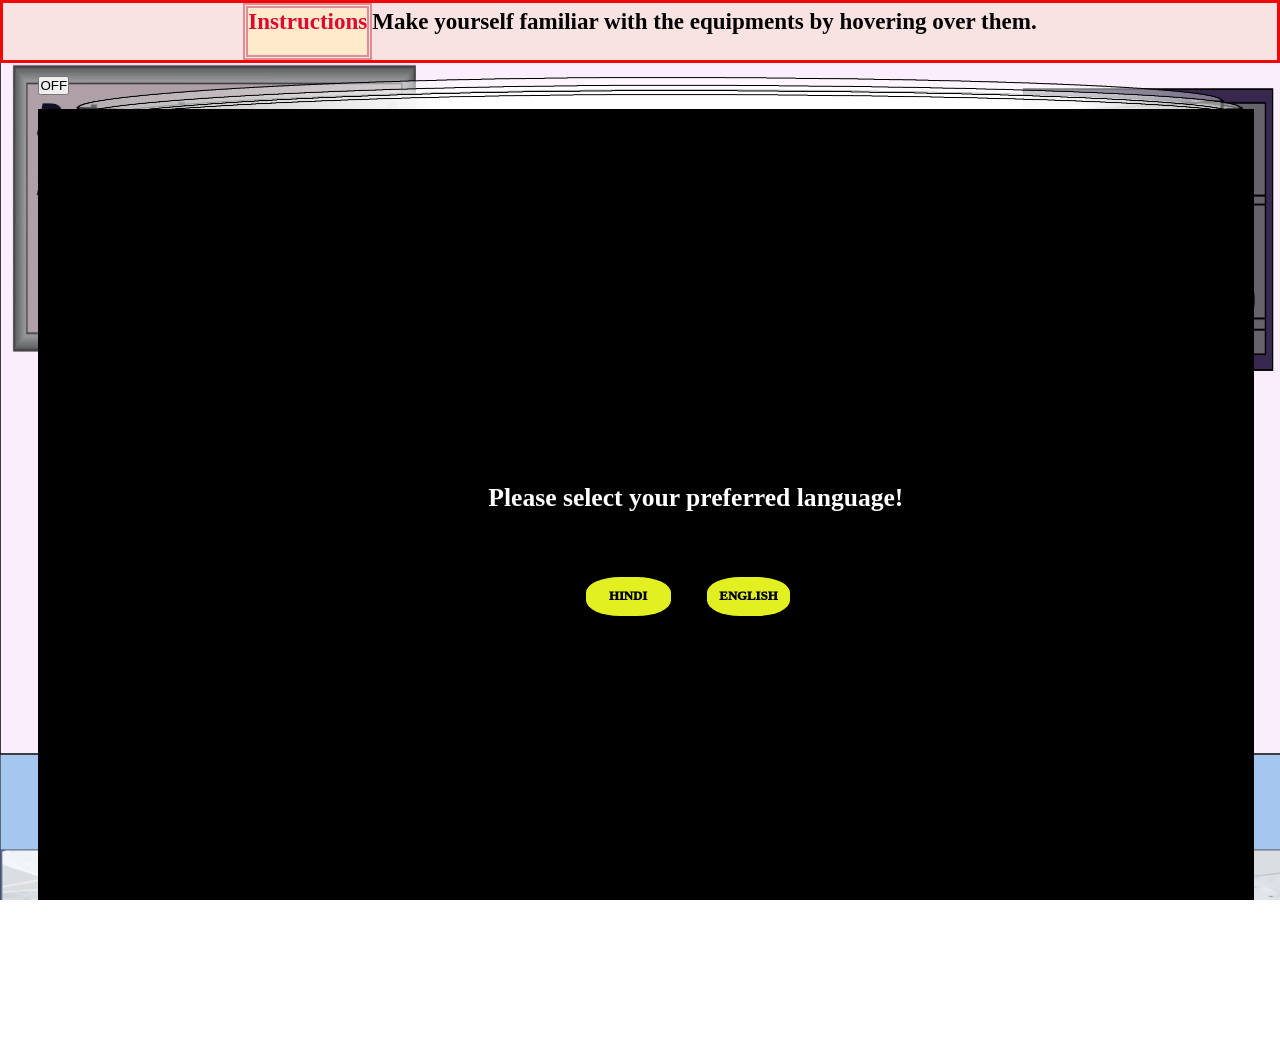
<file: index - Copy.html>
<!DOCTYPE html>
<html lang="en">
<head>
    <meta charset="UTF-8">
    <meta name="viewport" content="width=device-width, initial-scale=1.0">
    <title>Determination of functional property of protein</title>
    <link rel="stylesheet" href="main.css">
</head>
<body>
    <div class="container" id="bod">  
        <img id="labpic" src="Images/lab1.png" alt="lab">  
       
        <div class="instructionsBox">
             <h6>Instructions</h6> 
             <h1 id="message">start</h1>
        </div>
        
        
         
        <div class="instruments">

          <img id="sgm" src="Images/spoon1gm.png" alt="">
         
          <img id="emp1" onclick="s1()"src="Images/emp1.png" alt="">
          <img  id="emp2"onclick="s2()" src="Images/emp2.png" alt="">
          <img id="emp3" onclick="s3()" src="Images/emp3.png" alt="">
          <img id="emp4"onclick="s4()" src="Images/emp4.png" alt="">
          <img id="emp5"  onclick="s5()"src="Images/emp5.png" alt="">
          <img id="bottle"  src="Images/boottle.png" alt="">
          <img id="cap" onclick="capopen()" src="Images/cap.png" alt="">
          <img id="spatula" src="Images/spatula.png" onclick="pick()" alt="">
          <img id="spatula2" src="Images/spatula.png"  alt="">
          <img id="p1" onclick="p1()" src="Images/p1.png"  alt="">
          <img id="p2" onclick="p2()" src="Images/p2.png"  alt="">
          <img id="p3" onclick="p3()" src="Images/p3.png"  alt="">
          <img id="p4" onclick="p4()" src="Images/p4.png"  alt="">
          <img id="p5" onclick="p5()" src="Images/p5.png"  alt="">
          <img id="wm" src="Images/weighing-scale.png" alt="">
          <p id="number">0.0gm</p>
          <img id="offb" src="Images/Off.png" onclick="off()" alt="">
          <img id="tareb" src="Images/Tare.png" onclick="tare()" alt="">
          <img id="onb" src="Images/On.png" onclick="on()" alt="">

       




           
         
          <img id="cylinder" onclick="cypour()"src="Images/measuring-cylinder.png" alt="">
          <img id="cylinsol"src="Images/measuring-cylinder-solution.png" alt="">
          <img id="drop0"  src="Images/drop.png"  alt="">
          <img id="drop1"  src="Images/drop.png"  alt="">
          <img id="drop2"  src="Images/drop.png"  alt="">
          <img id="drop3"  src="Images/drop.png"  alt="">
          <img id="drop4"  src="Images/drop.png"  alt="">
          
          <img id="b1" src="Images/beaker1.png"  alt="">
          <img id="b2" src="Images/beaker2.png"  alt="">
          <img id="b3" src="Images/beaker3.png" alt="">
          <img id="b4" src="Images/beaker4.png" alt="">
           <img id="b5" src="Images/beaker5.png" alt=""> 

           <!-- <img id="water1" onclick="w1()"src="Images/water1.png" alt="">
           <img id="water2"onclick="w2()" src="Images/water2.png" alt="">
           <img id="water3" onclick="w3()"src="Images/water3.png" alt="">
           <img id="water4" onclick="w4()"src="Images/water4.png" alt="">
           <img id="water5" onclick="w5()"src="Images/water5.png" alt=""> -->
           
        
        





















    
           <img id="whipmachine" src="Images/whippingmachine1.png" alt="">
           <img id="pipe" src="Images/pipe.png" alt="">
          
           <button id="ye1" class="yellow-button" onclick="y1()">ON</button>
           <button id="ye2" class="yellow-button" onclick="y2()">OFF</button>
       

            <img id="gms1" src="Images/1gm.png" alt="">
            <img id="gms2" src="Images/1gm.png" alt="">
            <img id="gms3" src="Images/1gm.png" alt="">
            <img id="gms4" src="Images/1gm.png" alt="">
            <img id="gms5" src="Images/1gm.png" alt="">
        
            <!-- <img id="r1" src="Images/emp1.png" alt="">
            <img id="r2" src="Images/emp2.png" alt="">
            <img id="r3" src="Images/emp3.png" alt="">
            <img id="r4" src="Images/emp4.png" alt="">
            <img id="r5" src="Images/emp5.png" alt=""> -->

             <!-- <img id="b1" src="Images/beaker1.png"  alt="">
            <img id="b2" src="Images/beaker2.png"  alt="">
            <img id="b3" src="Images/beaker3.png" alt="">
            <img id="b4" src="Images/beaker4.png" alt="">
             <img id="b5" src="Images/beaker5.png" alt="">  -->

             <img id="b1gm" src="Images/beaker1gm.png" onclick="move1()" alt="">
             <img  id="b2gm"src="Images/beaker2gm.png" onclick="move2()" alt="">
             <img  id="b3gm" src="Images/beaker3gm.png" onclick="move3()"alt="">
             <img   id="b4gm"src="Images/beaker4gm.png"onclick="move4()" alt="">
             <img  id="b5gm"src="Images/beaker5gm.png" onclick="move5()"alt="">

            
             <img id="b1foam" src="Images/b1foam.png"  onclick="back1(),up1()"  alt="">
             <img id="b2foam" src="Images/b2foam.png"  onclick="back2(),up2()" alt="">
             <img id="b3foam" src="Images/b3foam.png"  onclick="back3(),up3()" alt="">
             <img  id="b4foam"src="Images/b4foam.png" onclick="back4(),up4()"  alt="">
             <img id="b5foam"src="Images/b5foam.png"  onclick="back5(),up5()" alt="">


            <img id="c1"  src="Images/cylinfoam.png" alt="">
            <img  id="c2" src="Images/cylinfoam.png" alt="">
            <img id="c3"  src="Images/cylinfoam.png" alt="">
            <img  id="c4" src="Images/cylinfoam.png" alt="">
            <img id="c5"  src="Images/cylinfoam.png" alt="">

            <!-- <img id="cylin" src="Images/measuring-cylinder.png" alt=""> -->
            <!-- <img id="cylin1" src="Images/measuring-cylinder.png" alt="">
            <img id="cylin2" src="Images/measuring-cylinder.png" alt="">
            <img id="cylin3" src="Images/measuring-cylinder.png" alt="">
            <img id="cylin4" src="Images/measuring-cylinder.png" alt="">
            <img id="cylin5" src="Images/measuring-cylinder.png" alt=""> -->
             
            
            
           
           <button id="nxt" onclick="nxt()">NEXT</button>
           <img id="toptable" src="Images/topview.png" alt="topview">
           <img id="FC" src="Images/FCformula.png" alt="">
           <img id="FS" src="Images/FSformula.png" alt="">
          
           <table id="mytable" >
            <tr>
              <th>Solution</th>
              <th>Volume of foam(ml)</th>
            </tr>
            <tr>
              <td>S1</td>
              <td id="z1"></td>
            </tr>
            <tr>
              <td>S2</td>
              <td id="z2"></td>
            </tr>
            <tr>
              <td>S3</td>
              <td id="z3"></td>
            </tr>
            <tr>
              <td>S4</td>
              <td id="z4"></td>        
            </tr>
            <tr>
                <td>S5</td>
                <td id="z5"></td>        
              </tr>
          </table>  
          <table id="mytable1" >
            <tr>
              <th>Solution</th>
              <th>Volume of foam after 60min(ml)</th>
            </tr>
            <tr>
              <td>S1</td>
              <td id="i1"></td>
            </tr>
            <tr>
              <td>S2</td>
              <td id="i2"></td>
            </tr>
            <tr>
              <td>S3</td>
              <td id="i3"></td>
            </tr>
            <tr>
              <td>S4</td>
              <td id="i4"></td>        
            </tr>
            <tr>
                <td>S5</td>
                <td id="i5"></td>        
              </tr>
          </table>  

          <table id="mytable3" >
            <tr>
              <th>Solution</th>
              <th>V1(Initial volume in ml)</th>
              <th>V2(Volume of foam in ml)</th>
              <th>V2(Volume of foam after 60min(ml))</th>
              <th>Foaming capacity</th>
              <th>Foaming stability</th>
            </tr>
            <tr>
              <td>S1</td>
              <td>50</td>
              <td>77</td>
              <td>57</td>
              <td id="j1"></td>
              <td id="k1"></td>
            </tr>
            <tr>
              <td>S2</td>
              <td >50</td>
              <td>104</td>
              <td>12</td>
              <td id="j2"></td>
              <td id="k2"></td>
            </tr>
            <tr>
              <td>S3</td>
              <td >50</td>
              <td>137</td>
              <td>47</td>
              <td id="j3"></td>
              <td id="k3"></td>
            </tr>
            <tr>
              <td>S4</td>
              <td>50ml</td>  
              <td>104</td>
              <td>86</td>
              <td id="j4"></td>   
              <td id="k4"></td>   
            </tr>
            <tr>
              <td>S5</td>
              <td>50ml</td> 
              <td>77</td>
              <td>57</td>
              <td id="j5"></td>  
              <td id="k5"></td>     
              </tr>
          </table>  

          <table id="usertable" >
            <tr>
                <th>Enter your calculated foaming capacity</th>
                <th>Enter your calculated foaming stability</th>
            </tr>
            <tr>
                <td><input type="number" id="first" name="value" required class="myinput" placeholder="S1"></td>
                <td><input type="number" id="first1" name="value" required class="myinput" placeholder="S1"></td>
            </tr>
            <tr>
                <td><input type="number" id="second" name="value" required class="myinput" placeholder="S2" ></td>
                <td><input type="number" id="second2" name="value" required class="myinput" placeholder="S2" ></td>
            </tr>
            <tr>
                <td><input type="number" id="third" name="value" required class="myinput" placeholder="S3"></td>
                <td><input type="number" id="third3" name="value" required class="myinput" placeholder="S3"></td>
            </tr>
            <tr>
                <td><input type="number" id="fourth" name="value" required class="myinput"placeholder="S4"></td>
                <td><input type="number" id="fourth4" name="value" required class="myinput"placeholder="S4"></td>
            </tr>
            <tr>
                <td><input type="number" id="fifth" name="value" required class="myinput" placeholder="S5"></td>
                <td><input type="number" id="fifth5" name="value" required class="myinput" placeholder="S5"></td>
            </tr>
          </table>
          <button type="button"  id="submitresult">Check</button>

           <div class="popup" id="myPopup">
            <div class="popup-content">
              <h2>What is the quantity of ethyl acetate taken?</h2>
              <p>Select your answer:</p>
              <div class="popup-choices">
                <label><input type="radio" name="answer" value="Protein isolate"> Protein isolate</label>
                <label><input type="radio" name="answer" value="Casein"> Casein</label>
                <label><input type="radio" name="answer" value="Palm oil" checked> Palm oil</label>
                <label><input type="radio" name="answer" value="Soy powder">Soy powder</label>
              </div>
              <button id="popbutton2" onclick="checkAnswer()">Submit Answer</button>
            </div>
            <span class="popup-close" onclick="closePopup()">&times;</span>
          </div>
          <div class="arrow"> <img  src="Images/finger-png-43084.png" alt="finger"></div>
          <img  id="backgray" src="Images/backgroundgray.png" alt="backgray">
          <button id="popbutton1" onclick="openPopup()">Please attempt this question!</button>
          <h1 id="end">You have successfully finished the experiment!</h1>
          <div id="hs1"></div>
          <div id="hs2"></div>
          <div id="hs3"></div>
          <div id="hs4"></div>
          <div id="hs5"></div>
          <div id="hpowder"></div>
          <div id="hspatula"></div>
          <div id="hpetri"></div>
          <div id="hwm"></div>
          
          <h1 id="hovt"></h1>
          <div id="langselector">       
            <h1 id="lselector">Please select your preferred language!</h1>
            <button id="hindi" onclick="hindi1()">HINDI</button>
            <button id="eng" onclick="eng1()">ENGLISH</button>
        </div> 
        
            
    </div>
    
    <script src="main.js"></script>
    <script src="hover.js"></script>
</body>

</html>
</file>
<file: main.css>
* {
    margin: 0;
    padding: 0;
    box-sizing: border-box;
}

html,body{
    width: 100%;
    height: 100%;
    overflow: hidden;
}

.container{
    width: 100%;
    height: 100%;
    position:relative;
   font-size: 5rem;
   
}

.container img{
    height: 105%;
    width: 100%;
    position:absolute;
    top:4.5%;
}

.container1{
    width:100%;
    height:100%;
    position:absolute;
   
}



#backgray{
    width:107%;
    height:100%;
    top:4.3%;
    left: -3.5%;
    position: absolute;
    visibility:hidden;
}


.instruments{
    width: 95%;
    height: 104%;
    position: absolute;
    top:2%;
    left:3%;
}

.instructionsBox{
    width:100%;    /*20*/
    height:7%;  /*100*/
    top:0%;      /*0*/
    left: 0%;   /*80*/
    border-width:medium;
    border-style: solid;
    border-color:  rgb(240, 7, 7);  /*3px*/
    background-color: rgb(248, 226, 226);
    position: absolute;
   /* overflow: hidden;*/
    text-align:left;
    display: flex;
    justify-content: center;
    
  }
  
  h6{
      border-width: thick;
      border-color:rgb(223, 139, 153);
      border-style: double;
      color: rgb(223, 8, 51);
      background-color: rgb(254, 235, 204);
      font-size:  1.8vw;  /*3.5*/
      
  }
  
  #message {
      text-align: center;
      justify-content: center;
     /* font-family: Arial, Helvetica, sans-serif;*/
      font-size: 1.8vw;  /*2.5*/ 
      margin-top: 0.4%;     
  }

  #clock-container {
    display: flex;
    flex-direction: column;
    align-items: center;
    font-family: sans-serif;
  }
  
  #clock, #timer-display {
    font-size: 3em;
    margin-bottom: 10px;
  }
  
  #start-timer {
    padding: 10px 20px;
    border: 1px solid #ddd;
    border-radius: 5px;
    cursor: pointer;
  }
  /*step1st*/
  #introwhip{
    width: 8%;
    height: 55%;
    top:10%;
    left: 35%;
    visibility: visible;
    position: absolute;

  }

  #emp1{
    width: 8%;
    height: 15%;
    top:50%;
    left: 42%;
    visibility: visible;
    position: absolute;
   transition-property: all;
   transition-duration: 1s;  
}

#emp2{
    width: 8%;
    height: 15%;
    top:50%;
    left: 50%;
    visibility: visible;
    position: absolute;
   
   transition-property: all;
   transition-duration: 1s;  
}

#emp3{
    width: 8%;
    height: 15%;
    top:50%;
    left: 58%;
    visibility: visible;
    position: absolute;
   
   transition-property: all;
   transition-duration: 1s;  
}

#emp4{
    width: 7.9%;
    height: 15%;
    top:50%;
    left: 66%;
    visibility: visible;
    position: absolute;
    
   transition-property: all;
   transition-duration: 1s;  
}

#emp5{
    width: 8%;
    height: 15%;
    top:50%;
    left: 74%;
    visibility: visible;
    position: absolute;
   transition-property: all;
   transition-duration: 1s;  
}
#p1{
    width: 8.5%;
    height: 15%;
    top:41%;
    left: 20.1%;
    visibility: hidden;
    position: absolute;

   transition-property: all;
   transition-duration: 1s;  
}

#p2{
    width: 8.5%;
    height: 15%;
    top:41%;
    left: 20.1%;
    visibility: hidden;
    position: absolute;
   
   transition-property: all;
   transition-duration: 1s;  
}

#p3{
    width: 8.5%;
    height: 15%;
    top:41%;
    left: 20.1%;
    visibility: hidden;
    position: absolute;
   
   transition-property: all;
   transition-duration: 1s;  
}

#p4{
    width: 8.5%;
    height: 15%;
    top:41%;
    left: 20.1%;
    visibility: hidden;
    position: absolute;
    
   transition-property: all;
   transition-duration: 1s;  
}

#p5{
    width: 8.5%;
    height: 15%;
    top:41%;
    left: 20.1%;
    visibility: hidden;
    position: absolute;
    
   transition-property: all;
   transition-duration: 1s;  
}
#bottle{
    width: 4.5%;
    height: 14%;
    top:50%;
    left: 32%;
    visibility: visible;
    position: absolute;
    
    transition-property: all;
    transition-duration: 1s;  
}
#cap{
    width: 3.5%;
    height: 2%;
    top:50%;
    left: 32.5%;
    visibility: visible;
    position: absolute;
    
    transition-property: all;
    transition-duration: 1s;  
}
#spatula{
    width: 8.15%;
    height: 8%;
    top:65.9%;
    left: 30.95%;
    position: absolute;
    visibility: visible;
    transition-property: all;
    transition-duration: 1s;
}
#spatula2{
    width: 8.15%;
    height: 8%;
    top:31%;
    rotate: -40deg;
    left: 22.4%;
    position: absolute;
    visibility: hidden;
    transition-property: all;
    transition-duration: 1s;
}


#sgm{
    width: 8.15%;
    height: 8%;
    top:44%;
    rotate: -30deg;
    left: 32%;
    rotate:(-30deg);
    position: absolute;
    visibility: hidden; 
    transition-property: all;
    transition-duration: 1s;
}

  #s1m{
    width: 16.15%;
    height: 18%;
    top:50.9%;
    left: 43.95%;
    position: absolute;
   transition-property: all;
   transition-duration: 1s;
}


/*step2nd*/

#cylinder{
    width: 5.13%;
    height: 23%;
    top:46.9%;
    left: 33%;
    visibility: hidden;
    position: absolute;
    transition-property: all;
   transition-duration: 1.5s;
}
#cylinsol{
    width: 2.6%;
    height: 10%;
    top:59%;
    left: 34.4%;
    visibility: hidden;
    position: absolute;
    transition-property: all;
   transition-duration: 1.5s;
}
#water1{
    width: 5.13%;
    height: 23%;
    top:46.9%;
    left: 33%;
    visibility: visible;
    position: absolute;
    transition-property: all;
   transition-duration: 1.5s;
}


#water1{
    width: 8%;
    height: 26%;
    top:48%;
    left: 20%;
    visibility: hidden;
    position: absolute;

   transition-property: all;
   transition-duration: 1s;  
}
#water2{
    width: 13%;
    height: 19%;
    top:53%;
    left: 40%;
    visibility: hidden;
    position: absolute;

   transition-property: all;
   transition-duration: 1s;  
}
#water3{
    width: 13%;
    height: 19%;
    top:53%;
    left: 40%;
    visibility: hidden;
    position: absolute;

   transition-property: all;
   transition-duration: 1s;  
}
#water4{
    width: 13%;
    height: 19%;
    top:53%;
    left: 40%;
    visibility: hidden;
    position: absolute;

   transition-property: all;
   transition-duration: 1s;  
}
#water5{
    width: 13%;
    height: 19%;
    top:53%;
    left: 40%;
    visibility: hidden;
    position: absolute;

   transition-property: all;
   transition-duration: 1s;  
}
#drop0{
    width: 2%;
    height: 3%;
    top:58%;
    left: 45%;
    visibility: hidden;
    position: absolute;

   
}
#drop1{
    width: 2%;
    height: 3%;
    top:58%;
    left: 53%;
    visibility: hidden;
    position: absolute;

   
}
#drop2{
    width: 2%;
    height: 3%;
    top:58%;
    left: 61%;
    visibility: hidden;
    position: absolute;

   
}
#drop3{
    width: 2%;
    height: 3%;
    top:58%;
    left:69%;
    visibility: hidden;
    position: absolute;

   
}
#drop4{
    width: 2%;
    height: 3%;
    top:58%;
    left: 77%;
    visibility: hidden;
    position: absolute;

   
}

/*step3*/

  #s1m{
    width: 16.15%;
    height: 18%;
    top:50.9%;
    left: 43.95%;
    position: absolute;
   transition-property: all;
   transition-duration: 1s;
}



#r1{
    width: 8.5%;
    height: 18.7%;
    top: 35.4%;
    left: 30.35%;
    visibility:hidden;
    rotate:-45deg;
    position: absolute;
}
#r2{
    width: 8.2%;
    height: 18.7%;
    top: 35.4%;
    left: 35.35%;
    visibility:hidden;
    rotate:-45deg;
    position: absolute;
}
#r3{
    width: 8.4%;
    height: 18.7%;
    top: 35.4%;
    left: 25.3%;
    visibility:hidden;
    rotate:-45deg;
    position: absolute;
}
#r4{
    width: 8.4%;
    height: 18.7%;
    top: 35.3%;
    left: 17.32%;
    rotate:-45deg;
    visibility:hidden;
    position: absolute;
}
#r5{
    width: 8.3%;
    height: 18.7%;
    top: 35.4%;
    left: 15.4%;
    rotate:-45deg;
    visibility:hidden;
    position: absolute;
}



#b1{
    width: 8.5%;
    height: 16%;
    top:50%;
    left: 41.3%;
    visibility: hidden;
    position: absolute;

   transition-property: all;
   transition-duration: 1s;  
}

#b2{
    width: 8.5%;
    height: 16%;
    top:50%;
    left: 50%;
    
    visibility: hidden;
    position: absolute;
   
   transition-property: all;
   transition-duration: 1s;  
}

#b3{
    width: 8.5%;
    height: 16%;
    top:50%;
    left: 58%;
   
    visibility: hidden;
    position: absolute;
   
   transition-property: all;
   transition-duration: 1s;  
}

#b4{
    width: 8.5%;
    height: 16%;
    top:50%;
    left: 67%;
    
    visibility: hidden;
    position: absolute;
    
   transition-property: all;
   transition-duration: 1s;  
}

#b5{
    width: 8.5%;
    height: 16%;
    top:50%;
    left: 76%;
    visibility: hidden;
    position: absolute;
    
   transition-property: all;
   transition-duration: 1s;  
}
#b1foam{
    width: 9%;
    height: 16%;
    top:49.9%;
    left: 31.3%;
    visibility: hidden;
    position: absolute;
   transition-property: all;
   transition-duration: 1s;  
}
#b2foam{
    width: 9.2%;
    height: 16%;
    top:50.2%;
    left: 30.3%;
    visibility: hidden;
    position: absolute;
   transition-property: all;
   transition-duration: 1s;  
}
#b3foam{
    width: 9.3%;
    height: 16.4%;
    top:49.7%;
    left: 31%;
    visibility: hidden;
    position: absolute;
   transition-property: all;
   transition-duration: 1s;  
}
#b4foam{
    width: 8.6%;
    height: 16%;
    top:50.1%;
    left: 30.7%;
    visibility: hidden;
    position: absolute;
   transition-property: all;
   transition-duration: 1s;  
}
#b5foam{
    width: 9%;
    height: 16%;
    top:49.9%;
    left: 30.3%;
    visibility: hidden;
    position: absolute;
   transition-property: all;
   transition-duration: 1s;  
}
#whipmachine{
    width: 15%;
    height: 65%;
    top:2.5%;
    left: 21.95%;
    visibility:hidden;
    position: absolute;
   
}
#pipe{
    width: 10%;
    height: 40%;
    top:12%;
    left: 27.4%;
    visibility:hidden;
    position: absolute;
    transition-property: all;
    transition-duration: 1s;  
}
 #ye1{
    background-color: yellow;
    border: none; /* Remove default border */
    color: black; /* Text color */
    font-size: 0.8vw;
    border-radius: 50%; /* Set 50% for a perfect circle */
    cursor: pointer; /* Indicate clickable element */
    position: absolute;
    visibility:hidden;
    width: 2.2%;
    height: 1.9%;
    top:24%;
    left:35%;
    
  }

  #yyy{
    width: 2.4%;
    left: 35%;
    height: 2.5%;
    color: black;
    font-size: 0.8vw;
    visibility: hidden;
    position: absolute;
    cursor: pointer; 
    background-color: yellow;
    top:21.1%;
    

  }
  
   
   
    
  
   
 
#s2m{
    width: 16.15%;
    height: 18%;
    top:50.9%;
    left: 51.95%;
    position: absolute;
    transition-property: all;
    transition-duration: 1s;
}
#s3m{
    width: 16.15%;
    height: 18%;
    top:50.9%;
    left: 59.95%;
    position: absolute;
    transition-property: all;
   transition-duration: 1s;
   /* transition-property: all;
   transition-duration: 3s;*/
}
#s4m{
    width: 16.15%;
    height: 18%;
    top:50.9%;
    left: 67.95%;
    position: absolute;
    transition-property: all;
   transition-duration: 1s;
   /* transition-property: all;
   transition-duration: 3s;*/
}
#s5m{
    width: 16.15%;
    height: 18%;
    top:50.9%;
    left: 75.95%;
    position: absolute;
    transition-property: all;
   transition-duration: 1s;
   /* transition-property: all;
   transition-duration: 3s;*/
}
#s1b{
    width: 7.93%;
    height: 18%;
    top:50.9%;
    left: 46.4%;
    position: absolute;
    transition-property: all;
   transition-duration: 1s;
   /* transition-property: all;
   transition-duration: 3s;*/
}
#s2b{
    width: 7.93%;
    height: 18%;
    top:50.9%;
    left: 54.4%;
    position: absolute;
    transition-property: all;
   transition-duration: 1s;
   /* transition-property: all;
   transition-duration: 3s;*/
}
#s3b{
    width: 7.93%;
    height: 18%;
    top:50.9%;
    left: 62.4%;
    position: absolute;
    transition-property: all;
   transition-duration: 1s;
   /* transition-property: all;
   transition-duration: 3s;*/
}
#s4b{
    width: 7.93%;
    height: 18%;
    top:50.9%;
    left: 70.4%;
    position: absolute;
    transition-property: all;
   transition-duration: 1s;
   /* transition-property: all;
   transition-duration: 3s;*/
}
#s5b{
    width: 7.93%;
    height: 18%;
    top:50.9%;
    left: 78.4%;
    position: absolute;
    transition-property: all;
   transition-duration: 1s;
   /* transition-property: all;
   transition-duration: 3s;*/
}

#s1f{
    width: 23.19%;
    height: 21.6%;
    top:49.5%;
    left: 43.12%;
    position: absolute;
    transition-property: all;
   transition-duration: 1s;
   /* transition-property: all;
   transition-duration: 3s;*/
}
#s2f{
    width: 23.19%;
    height: 21.6%;
    top:49.5%;
    left: 51.12%;
    position: absolute;
    transition-property: all;
   transition-duration: 1s;
   /* transition-property: all;
   transition-duration: 3s;*/
}
#s3f{
    width: 23.19%;
    height: 21.6%;
    top:49.5%;
    left: 59.12%;
    position: absolute;
    transition-property: all;
   transition-duration: 1s;
   /* transition-property: all;
   transition-duration: 3s;*/
}
#s4f{
    width: 23.19%;
    height: 21.6%;
    top:49.5%;
    left: 67.12%;
    position: absolute;
    transition-property: all;
   transition-duration: 1s;
   /* transition-property: all;
   transition-duration: 3s;*/
}
#s5f{
    width: 23.19%;
    height: 21.6%;
    top:49.5%;
    left: 75.12%;
    position: absolute;
    transition-property: all;
   transition-duration: 1s;
   /* transition-property: all;
   transition-duration: 3s;*/
}


#cylin{
    width: 5.15%;
    height: 23%;
    top:46.9%;
    left: 12.95%;
    visibility: visible;
    position: absolute;
   /* transition-property: all;
   transition-duration: 3s;*/
}
#cylin1{
    width: 5.15%;
    height: 23%;
    top:46.9%;
    left: 20.95%;
    visibility:hidden;
    position: absolute;
   /* transition-property: all;
   transition-duration: 3s;*/
}
#cylin2{
    width: 5.15%;
    height: 23%;
    top:46.9%;
    left: 24.95%;
    visibility: hidden;
    position: absolute;
   /* transition-property: all;
   transition-duration: 3s;*/
}
#cylin3{
    width: 5.15%;
    height: 23%;
    top:46.9%;
    left: 28.95%;
    visibility:hidden;
    position: absolute;
   /* transition-property: all;
   transition-duration: 3s;*/
}
#cylin4{
    width: 5.15%;
    height: 23%;
    top:46.9%;
    left: 32.95%;
    visibility: hidden;
    position: absolute;
   /* transition-property: all;
   transition-duration: 3s;*/
}
#cylin5{
    width: 5.15%;
    height: 23%;
    top:46.9%;
    left: 36.95%;
    visibility: hidden;
    position: absolute;
   /* transition-property: all;
   transition-duration: 3s;*/
}
#t1{
    font-size: 1.6vw;
    top:70%;
    left: 38%;
    color: black;
    visibility: hidden;
    position: absolute;
}
#t2{
    font-size: 1.6vw;
     top:70%;
     left: 34%;
     color: black;
     visibility: hidden;
     position: absolute;
 }
 #t3{
    font-size: 1.6vw;;
     top:70%;
     left: 30%;
     color: black;
     visibility: hidden;
     position: absolute;
 }
 #t4{
    font-size: 1.6vw;
     top:70%;
     left: 26%;
     color: black;
     visibility: hidden;
     position: absolute;
 }
 #t5{
    font-size: 1.6vw;
    color: black;
     top:70%;
     left: 22%;
     visibility: hidden;
     position: absolute;
 }
#c1{
    width: 3.15%;
    height: 12%;
    top:57%;
    left: 21.95%;
    visibility: hidden;
    position: absolute; 
}
#c2{
    width: 3.15%;
    height: 19%;
    top:50%;
    left: 25.95%;
    visibility:hidden;
    position: absolute; 
}
#c3{
    width: 3.15%;
    height: 23%;
    top:46%;
    left: 29.95%;
    visibility: hidden;
    position: absolute; 
}
#c4{
    width: 3.15%;
    height: 19%;
    top:50%;
    left: 33.95%;
    visibility: hidden;
    position: absolute;   
}
#c5{
    width: 3.15%;
    height: 16%;
    top:53%;
    left: 37.95%;
    visibility:hidden;
    position: absolute;  
}
#wm{
    width: 12.15%;
    height: 12%;
    top:55.9%;
    left: 18.95%;
    visibility: visible;
    position: absolute;
   /* transition-property: all;
   transition-duration: 3s;*/
}
#petri{
    width: 5.15%;
    height: 3%;
    top:68.9%;
    left: 12.95%;
    position: absolute;
    visibility:visible;
    transition-property: all;
   transition-duration: 1s;
}
#spatula{
    width: 8.15%;
    height: 8%;
    top:65.9%;
    left: 30.95%;
    position: absolute;
    visibility: visible;
    transition-property: all;
    transition-duration: 1s;
}

#nxt{
    width: 6%;
    height: 6%;
    top:80.8%;
    left: 90%;
    position: absolute;
    visibility: visible;
    border-width:medium; 
    border-style:solid ;
    border-color:black;
    border-radius: 40%;
    background-color: hotpink;
    font-size: 1.3vw;
 }
 #nxt:active{
    transform: scale(0.98);
    box-shadow: 7px 6px 28px 1px rgba(250, 35, 35, 0.24);
}
 #powder{
    width: 34.15%;
    height: 15%;
    top:54.7%;
    left: 24.8%;
    position: absolute;
    visibility: visible;
 }
 #bowl{
    width: 29%;
    height: 30%;
    top:52%;
    left: 26.7%;
    position: absolute;
    visibility: visible;
}

#onb{
    width: 2.15%;
    height: 2%;
    top:65.6%;
    left: 20.3%;
    position: absolute;
    visibility: visible;
   
}
#offb{
    width: 2.15%;
    height: 2%;
    top:65.6%;
    left: 28.3%;
    position: absolute;
    visibility: visible;
   
}
#tareb{
    width: 2.15%;
    height: 2%;
    top:65.6%;
    left: 24.3%;
    position: absolute;
    visibility: visible;
    
}
#number{
    font-size: 2vw;
    top:60.7%;
    left: 22.5%;
    color: red;
    position: absolute;
    visibility: hidden;
    transition-property: all;
   transition-duration: 1s;
}
#gm{
    width: 36%;
    height: 18%;
    top:46.5%;
    left: 13%;
    position: absolute;
    visibility: hidden;
}

#fp{
    width: 5.8%;
    height: 3.4%;
    top:53.8%;
    left: 21.3%;
    position: absolute;
    visibility:hidden;
    transition-property: all;
   transition-duration: 1s;
}
#gms1{
    width: 36%;
    height: 18%;
    top:59.5%;
    left: 39%;
    position: absolute;
    visibility: hidden;
}
#gms2{
    width: 36%;
    height: 18%;
    top:59.5%;
    left: 47%;
    position: absolute;
    visibility: hidden;
}
#gms3{
    width: 36%;
    height: 18%;
    top:59.5%;
    left: 55%;
    position: absolute;
    visibility: hidden;
}
#gms4{
    width: 36%;
    height: 18%;
    top:59.5%;
    left: 63%;
    position: absolute;
    visibility: hidden;
}
#gms5{
    width: 36%;
    height: 18%;
    top:59.5%;
    left: 71%;
    position: absolute;
    visibility: hidden;
}
#fp2{
    width: 5.8%;
    height: 3.4%;
    top:53.8%;
    left: 21.3%;
    position: absolute;
    visibility:hidden;
    transition-property: all;
   transition-duration: 1.3s;
}
#fp3{
    width: 5.8%;
    height: 3.4%;
    top:53.8%;
    left: 21.3%;
    position: absolute;
    visibility:hidden;
    transition-property: all;
   transition-duration: 1.6s;
}
#fp4{
    width: 5.8%;
    height: 3.4%;
    top:53.8%;
    left: 21.3%;
    position: absolute;
    visibility:hidden;
    transition-property: all;
   transition-duration: 1.9s;
}
#fp5{
    width: 5.8%;
    height: 3.4%;
    top:53.8%;
    left: 21.3%;
    position: absolute;
    visibility:hidden;
    transition-property: all;
   transition-duration: 2s;
}


#popbutton1{
    position: absolute;
    visibility: hidden;
    background-color: #49dc73; 
    color: #333; 
    font-family: sans-serif;
    font-size: 1.5vw;
    top:40%;
    left:37%;
    padding: 1% 2%;
    border-style: solid;
    border-color:black;
    border-radius: 5%;
    cursor: pointer;
    transition: all 0.2s ease-in-out;
}
#popbutton1:active{
    transform: scale(0.98);
    box-shadow: 7px 6px 28px 1px rgba(164, 28, 28, 0.24);
}

#popbutton2{
    position: absolute;
    background-color: #49dc73; 
    top:47%;
    left:64%;
    color: #333; 
    font-family: sans-serif;
    font-size: 1.5vw;
    padding: 1% 2%;
    border-style:solid;
    border-color: black;
    border-radius:5px;
    cursor: pointer;
    box-shadow: 0 2px 5px rgba(245, 254, 74, 0.1), inset 0 1px 2px rgba(255, 255, 255, 0.5), inset -1px -1px 2px rgba(245, 254, 74, 0.1);
    transition: all 0.2s ease-in-out;
}
#popbutton2:active{
    transform: scale(0.98);
    box-shadow: 7px 6px 28px 1px rgba(164, 28, 28, 0.24);
}

  .popup {
    display: none;
    position: fixed;
    top: 0;
    left: 0;
    width: 100%;
    height:100%;
    background-color: rgba(0,0,0,0.4);
    z-index: 999;
  }
  
  .popup-content {
    position: absolute;
    top: 50%;
    left: 50%;
    width:40%;
    height:55%;
    transform: translate(-50%, -50%);
    background-color: rgb(248, 189, 189);
    padding: 0.5%;
    font-size: 1.5vw;
    border-width:medium;
    border-style:solid; 
    border-color:#f7f6f6;
    text-align: center;
    border-radius: 5px;
  }
  
  .popup-close {
    position: absolute;
    top: 30%;
    right: 50%;
    color: #ccc;
    font-size: 1.8vw;
    font-weight: bold;
    cursor: pointer;
  }
  
  .popup-choices {
    margin-top: 3%;
  }
  
  .popup-choices label {
    display: block;
    margin-bottom: 4%; /*3*/
  }
  
  .popup-choices input[type="radio"] {
    margin-right: 3%;
   transform: scale(1.3);
  }


  #popup {
    display: none;
    /* ... other styling as desired ... */
    position: absolute;
    top: 50%;
    left: 50%;
    transform: translate(-50%, -50%);
    background-color: rgb(248, 189, 189);
    padding: 0.5%;
    font-size: 1.5vw;
    border-width:medium;
    border-style:solid; 
    border-color: #6f1212;
    text-align: center;
    border-radius: 10%;
  }
  #backgray{
    width:107%;
    height:100%;
    top:4.3%;
    left: -3.5%;
    position: absolute;
    visibility:hidden;
}

#hindi{
    width:7%;
    position:absolute;
    border-radius: 40%;
    padding: 1%;
    font-size: 1vw;
    left: 45%;
    top: 50%;
    border: none;
    background-color: rgb(226, 239, 33);
    box-shadow: 2px 2px 0px 1px;
    font-weight: 1000;
    font-family: 'Times New Roman', Times, serif;

}

#hindi:active{
    scale: 0.9;
}

#eng{
    position:absolute;
    border-radius: 40%;
    padding: 1%;
    font-size: 1vw;
    left: 55%;
    top: 50%;
    border: none;
    background-color: rgb(226, 239, 33);
   /* background-color: rgb(239, 33, 33);*/
    box-shadow: 2px 2px 0px 1px;
    font-weight: 1000;
    font-family: 'Times New Roman', Times, serif;
}

#eng:active{
    scale: 0.9;
}

#lselector{
    justify-content: center;
    align-items: center;
    position: absolute;
    font-size: 2vw;
    color: white;
    left: 37%;
    top: 40%;
}

#langselector{
    height: 100%;
    width: 100%;
    background-color: black;
    position: absolute;
   
}

#hovt{
    position: absolute;
    font-size: 1vw;
    color: black;
    background-color: white;
    border: 1px solid black;
    transition: all;
    transition-duration: 0.5s;
    /*left: 0%;
    top: 0%;*/
    visibility: visible;
}

#hspatula{
    position: absolute;
    width: 8.5%;
    height: 2%;
    top:67.8%;
    left: 30.3%;
    rotate:-10deg;
   
}

#hpowder{
    position: absolute;
    width: 4.8%;
    height: 13%;
    top:50.6%;
    left: 32%;
 
   
}

#hcylinder{
    position: absolute;
    width: 2.8%;
    height: 23%;
    top:46.2%;
    left: 14.1%;
}

#hmachine{
    position: absolute;
    width: 5%;
    height: 47%;
    top:17%;
    left: 37%;
}

#hwm{
    position: absolute;
    height:13%;
    width: 11.45%;
    top: 55.2%;
    left: 19.3%;
    
}
 
#hs1{
    position: absolute;
    height: 15%;
    width: 7%;
    top: 50%;
    left: 43%;
    
}

#hs2{
    position: absolute;
    height: 15%;
    width: 7%;
    top: 50%;
    left: 51%;
   
}

#hs3{
    position: absolute;
    height: 15%;
    width: 7%;
    top: 50%;
    left: 59%;
   
}

#hs4{
    position: absolute;
    height: 15%;
    width: 6.7%;
    top: 50%;
    left: 67%;
   
}

#hs5{
    position: absolute;
    height: 15%;
    width: 7%;
    top: 50%;
    left: 75%;
   
}
#end{
    color: #f7f8f7;
    font-size: 4vw;
    position: absolute;
    left:25%;
    top:25%;
    visibility: hidden;
}
#mytable{
    border-collapse: collapse;
    width:15%;
    height:50%;
    position: absolute;
    left:-2%;
    top:42%;
    visibility:hidden;
    border-width:thin ;
    border-style:solid;
  }
  #mytable1{
    border-collapse: collapse;
    width:15%;
    height:50%;
    position: absolute;
    left:-2%;
    top:42%;
    visibility:hidden;
    border-width:thin ;
    border-style:solid;
  }
  #mytable3{
    border-collapse: collapse;
    width:50%;
    height:55%;
    position: absolute;
    left:3%;
    top:15%;
    visibility:hidden;
    border-width:thin ;
    border-style:solid;
  }
  tr:nth-child(even) {
    background-color: #f8dabe;
  }
  tr:nth-child(odd) {
    background-color: #fff;
  }
  th, td {
    border-width: medium;
    border-style:solid ;
    border-color: #10030b;
    text-align: center;
  }
  td{
    padding:1px;
    font-size: 1.8vw;
  }
  th{
    font-size: 2vw;
    background-color: rgb(251, 140, 112);
    border-width:medium;
    border-style:solid;
    border-color: #10030b;
  }
  #usertable{
    border-collapse: collapse;
    position: absolute;
    height:55%;
    width:12%;
    top:15%;
    left:59.5%;
    visibility:hidden;
  }

  .myinput{
    width:100%;
    height: 100%;
    font-size: 1.5vw;
    text-align: center;
   /* box-sizing: border-box;*/
  }
  #submitresult{
    position: absolute;
    visibility:hidden;
    top:76%; /*67*/
    left:68%;
    height:5%;
    width:5%;
    background-color: #e9fa2b;
    font-size: 1.3vw;
    border-radius: 30%;
}
#submitresult:active{
    transform: scale(0.98);
    box-shadow: #fa9623;
}

  #toptable{
    width:90%;
     height:90%;
     position:absolute;
     top:5%;
     left:-1%;
     visibility: hidden;
 }
 #FC{
    position: absolute;
    visibility: hidden;
    top:75%;
    height:15%;
    width:30%;
 }
 #FS{
    position: absolute;
    visibility: hidden;
    top:74%;
    height:17%;
    width:37%;
    left:33%;
 }

 .arrow{
    position: absolute;
    width: 3%;
    height: 7%;
    top:69.7%;
    left: 24.8%;
    visibility:hidden;
}
.arrow.blink {
    animation: blink 1s steps(1, start) infinite;
}
  
  
@keyframes blink {
    0% {
      opacity: 2;
    }
    50% {
      opacity: 0;
    }
    100% {
      opacity: 2;
    }
  }
  
  #arrow{
    position: absolute;
    width: 2.3%;
    height: 7.5%;
    top:69.7%;
    left: 24.8%;
    visibility:hidden;
  }
</file>
